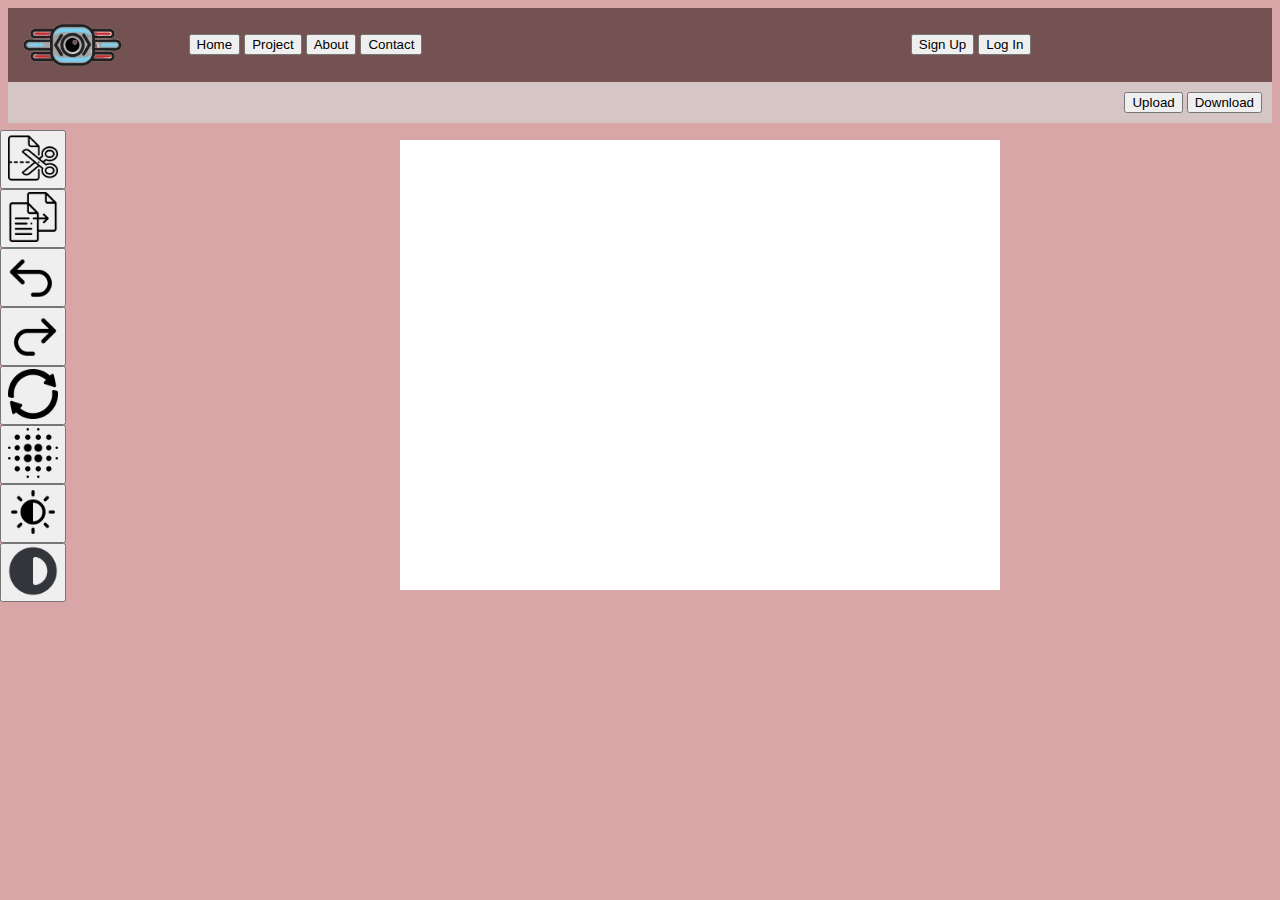
<file: Project.html>
<!DOCTYPE html>
<html lang="en">
<head>
    <meta charset="UTF-8">
    <meta name="viewport" content="width=device-width, initial-scale=1.0">
    <title>Image Editor</title>
    <link rel="stylesheet" href="Project.css">
</head>
<body>
    <header>
        <!--This is a header panel.-->
        <div class="header-panel">
           <div class="left-cont">
                 <img class="icon-img" src="logo/Screenshot_2025-02-06_120432_processed1-removebg-preview.png" alt="this is img.">
           </div>
            <div class="middle-cont">
                <button>Home</button>
                <button>Project</button>
                <button>About</button>
                <button>Contact</button>
            </div>
            <div class="right-cont">
                <button>Sign Up</button>
                <button>Log In</button>
            </div>                       
        </div>

        <div class="upload-section">
            <div class="right-up">
                <button>Upload</button>
                <button>Download</button>
            </div>
        </div>
    </header>
    
    <nav>
        <!--This is a navigation panel.-->
        <div class="nav-panel">
            <div class="nav-link">
                <button>
                    <img src="icons/cutting.png" alt="this is cut.">
                </button>
            </div>
            <div class="nav-link"> 
                <button>
                    <img src="icons/files.png" alt="this is copy.">
                </button>
            </div>
            <div class="nav-link">
                <button>
                    <img src="icons/undo.png" alt="this is undo.">
                </button>                
            </div>
            <div class="nav-link">
                <button>
                    <img src="icons/forward.png" alt="this is Redo.">
                </button>
            </div>
            <div class="nav-link">
                <button>
                    <img src="icons/refresh.png" alt="this is rotate.">
                </button>
            </div>
            <div class="nav-link">
                <button>
                    <img src="icons/blur.png" alt="this is blur.">
                </button>
            </div>
            <div class="nav-link">
                <button>
                    <img src="icons/brightness-and-contrast.png" alt="this is brightness-and-contrast.">
                </button>
            </div>
            <div class="nav-link"> 
                <button>
                    <img src="icons/black.png" alt="this is grayscale.">
                </button>
            </div>
        </div>
    </nav>
    <div class="display-img">
        
    </div>
    <footer>
        <!--This is a footer.-->
    </footer>
</body>
</html>
</file>
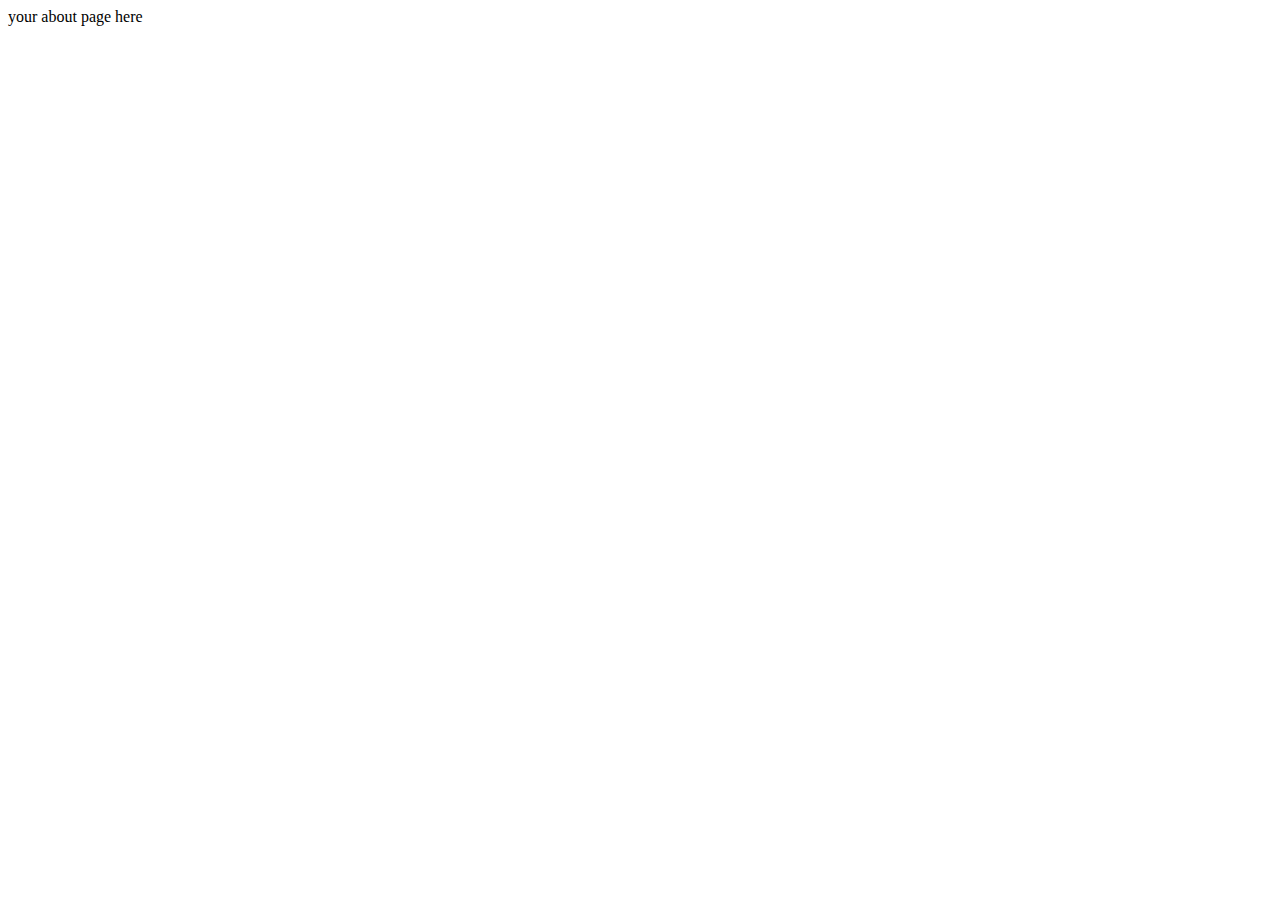
<file: flask-image-editor/templates/about.html>
<!DOCTYPE html>
<html lang="en">
<head>
    <meta charset="UTF-8">
    <meta http-equiv="X-UA-Compatible" content="IE=edge">
    <meta name="viewport" content="width=device-width, initial-scale=1.0">
    <title>Document</title>
</head>
<body>
    your about page here
</body>
</html>
</file>
<file: Project.css>
.header-panel{
    background-color: rgb(116, 82, 82);
    display: flex;
    direction: row;
    align-items: center;
   
}
.icon-img{
    display: flex;
    width: 100px;
    border-radius: 20px;
    padding: 14px;
}
.left-cont{
    flex: 0.5;
}
.middle-cont{
    flex: 2;
}
.right-cont{
    flex:1;
}
.upload-section{
    background-color: rgb(214, 197, 197);
    padding: 10px;
    display: flex;
    justify-content: end;
}
.nav-panel{
    width: 100px;
    position: fixed;
    left:0px;
    top: 130px;
    bottom: 10px;
}

.nav-link img{
    height: 50px;
    width: 50px;
}
.display-img{
    width: 600px;
    height: 450px;
    background-color: rgb(255, 255, 255);
    position: fixed;
    right: 20px;
    left: 400px; 
    top: 140px;
    bottom: 300px;
}
body{
    background-color: rgb(216, 166, 166);
}
</file>
